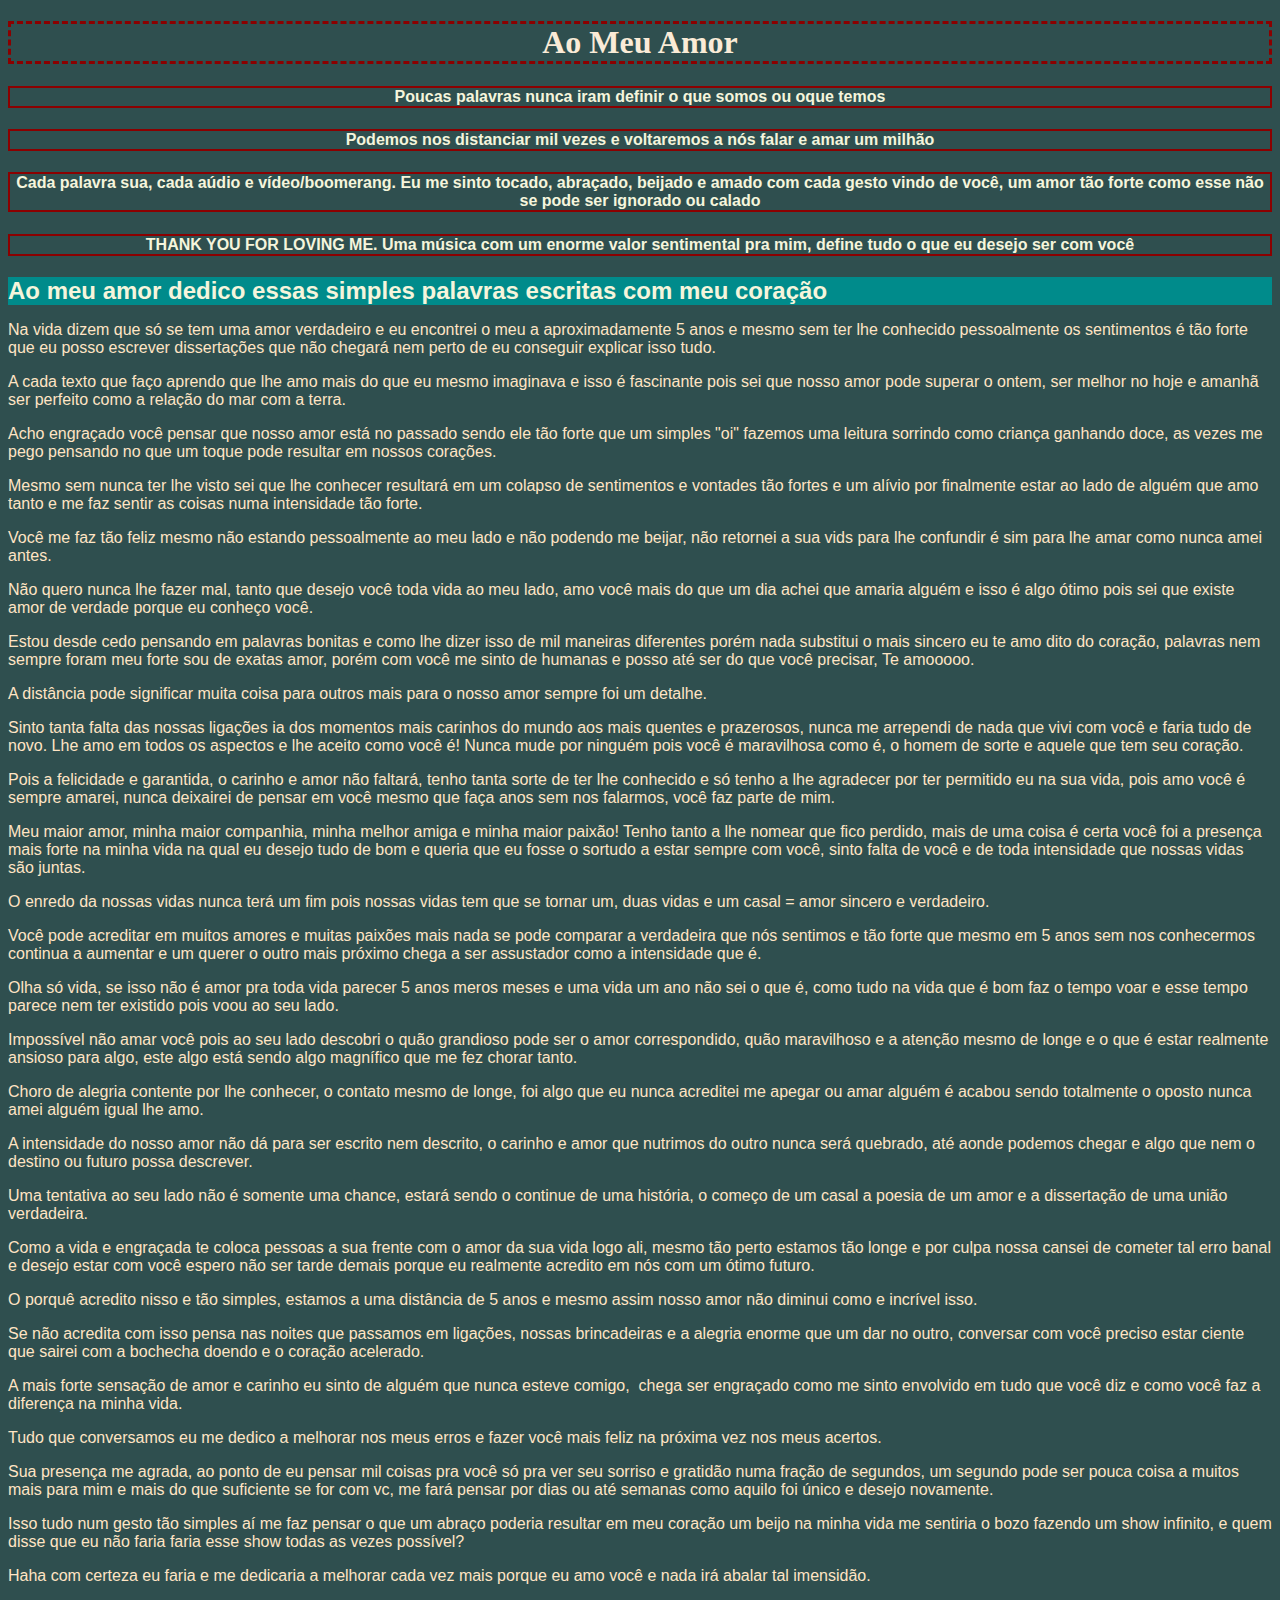
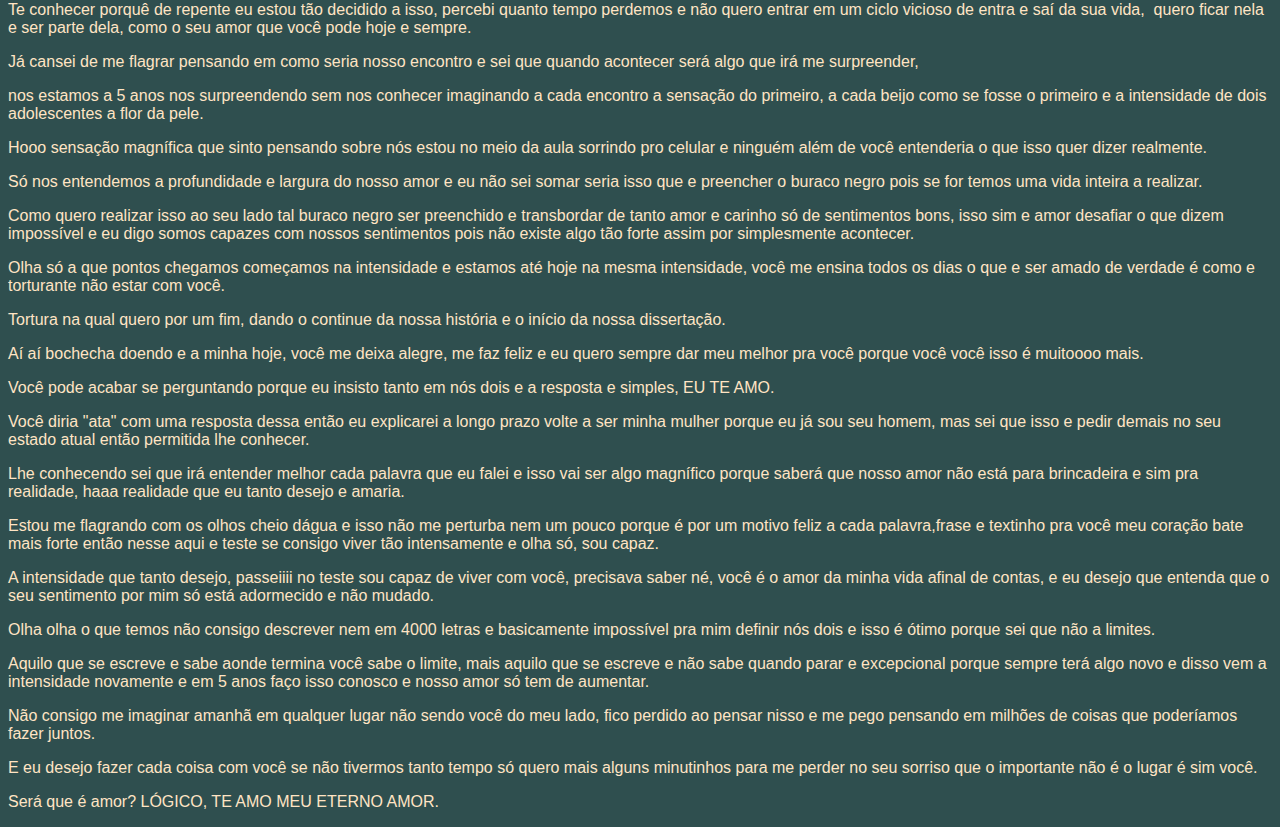
<file: index.html>
<!DOCTYPE html>
<html lang="pt">
    <head>
        <title> Mariana </title>
        <link type="text/css" rel="stylesheet" href="css.css">
    </head>
    <body>
            <h1 class="borda" style="text-align: center"> Ao Meu Amor </h1>
    
        <h4 class="bordagrossa" style="text-align: center"><b> Poucas palavras nunca iram definir o que somos ou oque temos </b></h4>
        <h4 class = "bordagrossa" style = "text-align: center" > Podemos nos distanciar mil vezes e voltaremos a nós falar e amar um milhão </h4>
        <h4 class="bordagrossa" style="text-align: center"> Cada palavra sua, cada aúdio e vídeo/boomerang. Eu me sinto tocado, abraçado, beijado e amado com cada gesto vindo de você, um amor tão forte como esse não se pode ser ignorado ou calado </h4>
        <h4 class="bordagrossa" style="text-align: center"> THANK YOU FOR LOVING ME. Uma música com um enorme valor sentimental pra mim, define tudo o que eu desejo ser com você</h4>
        
        <h2 class="fundo">Ao meu amor dedico essas simples palavras escritas com meu coração </h2>
<p>Na vida dizem que só se tem uma amor verdadeiro e eu encontrei o meu a aproximadamente 5 anos e mesmo sem ter lhe conhecido pessoalmente os sentimentos é tão forte que eu posso escrever dissertações que não chegará nem perto de eu conseguir explicar isso tudo.</p>
<p>     A cada texto que faço aprendo que lhe amo mais do que eu mesmo imaginava e isso é fascinante pois sei que nosso amor pode superar o ontem, ser melhor no hoje e amanhã ser perfeito como a relação do mar com a terra.</p>
        <p> Acho engraçado você pensar que nosso amor está no passado sendo ele tão forte que  um simples "oi" fazemos uma leitura sorrindo como criança ganhando doce, as vezes me pego pensando no que um toque pode resultar em nossos corações.</p>
        <p> Mesmo sem nunca ter lhe visto sei que lhe conhecer resultará em um colapso de sentimentos e vontades tão fortes e um alívio por finalmente estar ao lado de alguém que amo tanto e me faz sentir as coisas numa intensidade tão forte.</p>
        <p> Você me faz tão feliz mesmo não estando pessoalmente ao meu lado e não podendo me beijar, não retornei a sua vids para lhe confundir é sim para lhe amar como nunca amei antes.</p>
        <p> Não quero nunca lhe fazer mal, tanto que desejo você toda vida ao meu lado, amo você mais do que um dia achei que amaria alguém e isso é algo ótimo pois sei que existe amor de verdade porque eu conheço você.</p>
        <p> Estou desde cedo pensando em palavras bonitas e como lhe dizer isso de mil maneiras diferentes porém nada substitui o mais sincero eu te amo dito do coração, palavras nem sempre foram meu forte sou de exatas amor, porém com você me sinto de humanas e posso até ser do que você precisar, Te amooooo. </p>
        <p> A distância pode significar muita coisa para outros mais para o nosso amor sempre foi um detalhe. </p>
        <p> Sinto tanta falta das nossas ligações ia dos momentos mais carinhos do mundo aos mais quentes e prazerosos, nunca me arrependi de nada que vivi com você e faria tudo de novo. Lhe amo em todos os aspectos e lhe aceito como você é! Nunca mude por ninguém pois você é maravilhosa como é, o homem de sorte e aquele que tem seu coração.</p>
        <p>Pois a felicidade e garantida, o carinho e amor não faltará, tenho tanta sorte de ter lhe conhecido e só tenho a lhe agradecer por ter permitido eu na sua vida, pois amo você é sempre amarei, nunca deixairei de pensar em você mesmo que faça anos sem nos falarmos, você faz parte de mim.</p>
        <p> Meu maior amor, minha maior companhia, minha melhor amiga e minha maior paixão! Tenho tanto a lhe nomear que fico perdido, mais de uma coisa é certa você foi a presença mais forte na minha vida na qual eu desejo tudo de bom e queria que eu fosse o sortudo a estar sempre com você, sinto falta de você e de toda intensidade que nossas vidas são juntas.</p>
        <p> O enredo da nossas vidas nunca terá um fim pois nossas vidas tem que se tornar um, duas vidas e um casal = amor sincero e verdadeiro.</p>
        <p> Você pode acreditar em muitos amores e muitas paixões mais nada se pode comparar a verdadeira que nós sentimos e tão forte que mesmo em 5 anos sem nos conhecermos continua a aumentar e um querer o outro mais próximo chega a ser assustador como a intensidade que é.</p>
        <p>Olha só vida, se isso não é amor pra toda vida parecer 5 anos meros meses e uma vida um ano não sei o que é, como tudo na vida que é bom faz o tempo voar e esse tempo parece nem ter existido pois voou ao seu lado.</p>
        <p> Impossível não amar você pois ao seu lado descobri o quão grandioso pode ser o amor correspondido, quão maravilhoso e a atenção mesmo de longe e o que é estar realmente ansioso para algo, este algo está sendo algo magnífico que me fez chorar tanto. </p>

<p> Choro de alegria contente por lhe conhecer, o contato mesmo de longe, foi algo que eu nunca acreditei me apegar ou amar alguém é acabou sendo totalmente o oposto nunca amei alguém igual lhe amo. </p>
<p> A intensidade do nosso amor não dá para ser escrito nem descrito, o carinho e amor que nutrimos do outro nunca será quebrado, até aonde podemos chegar e algo que nem o destino ou futuro possa descrever. </p>
<p> Uma tentativa ao seu lado não é somente uma chance, estará sendo o continue de uma história, o começo de um casal a poesia de um amor e a dissertação de uma união verdadeira. </p>
<p> Como a vida e engraçada te coloca pessoas a sua frente com o amor da sua vida logo ali, mesmo tão perto estamos tão longe e por culpa nossa cansei de cometer tal erro banal e desejo estar com você espero não ser tarde demais porque eu realmente acredito em nós com um ótimo futuro. </p>
<p> O porquê acredito nisso e tão simples, estamos a uma distância de 5 anos e mesmo assim nosso amor não diminui como e incrível isso. </p>
<p> Se não acredita com isso pensa nas noites que passamos em ligações, nossas brincadeiras e a alegria enorme que um dar no outro, conversar com você preciso estar ciente que sairei com a bochecha doendo e o coração acelerado.</p>
<p>A mais forte sensação de amor e carinho eu sinto de alguém que nunca esteve comigo,  chega ser engraçado como me sinto envolvido em tudo que você diz e como você faz a diferença na minha vida. </p>
<p> Tudo que conversamos eu me dedico a melhorar nos meus erros e fazer você mais feliz na próxima vez nos meus acertos. </p>
<p> Sua presença me agrada, ao ponto de eu pensar mil coisas pra você só pra ver seu sorriso e gratidão numa fração de segundos, um segundo pode ser pouca coisa a muitos mais para mim e mais do que suficiente se for com vc, me fará pensar por dias ou até semanas como aquilo foi único e desejo novamente. </p>
<p> Isso tudo num gesto tão simples aí me faz pensar o que um abraço poderia resultar em meu coração um beijo na minha vida me sentiria o bozo fazendo um show infinito, e quem disse que eu não faria faria esse show todas as vezes possível? </p>
<p> Haha com certeza eu faria e me dedicaria a melhorar cada vez mais porque eu amo você e nada irá abalar tal imensidão. </p>

<p> Te conhecer porquê de repente eu estou tão decidido a isso, percebi quanto tempo perdemos e não quero entrar em um ciclo vicioso de entra e saí da sua vida,  quero ficar nela e ser parte dela, como o seu amor que você pode hoje e sempre. </p>

<p>Já cansei de me flagrar pensando em como seria nosso encontro e sei que quando acontecer será algo que irá me surpreender, </p>
<p> nos estamos a 5 anos nos surpreendendo sem nos conhecer imaginando a cada encontro a sensação do primeiro, a cada beijo como se fosse o primeiro e a intensidade de dois adolescentes a flor da pele. </p>
<p>Hooo sensação magnífica que sinto pensando sobre nós estou no meio da aula sorrindo pro celular e ninguém além de você entenderia o que isso quer dizer realmente. </p>
<p> Só nos entendemos a profundidade e largura do nosso amor e eu não sei somar seria isso que e preencher o buraco negro pois se for temos uma vida inteira a realizar. </p>

<p>Como quero realizar isso ao seu lado tal buraco negro ser preenchido e transbordar de tanto amor e carinho só de sentimentos bons, isso sim e amor desafiar o que dizem impossível e eu digo somos capazes com nossos sentimentos pois não existe algo tão forte assim por simplesmente acontecer. </p>
<p>Olha só a que pontos chegamos começamos na intensidade e estamos até hoje na mesma intensidade, você me ensina todos os dias o que e ser amado de verdade é como e torturante não estar com você. </p>
<p>Tortura na qual quero por um fim, dando o continue da nossa história e o início da nossa dissertação. </p>

<p>Aí aí bochecha doendo e a minha hoje, você me deixa alegre, me faz feliz e eu quero sempre dar meu melhor pra você porque você você isso é muitoooo mais. </p>
<p>Você pode acabar se perguntando porque eu insisto tanto em nós dois e a resposta e simples, EU TE AMO. </p>

<p>Você diria "ata" com uma resposta dessa então eu explicarei a longo prazo volte a ser minha mulher porque eu já sou seu homem, mas sei que isso e pedir demais no seu estado atual então permitida lhe conhecer. </p>
<p>Lhe conhecendo sei que irá entender melhor cada palavra que eu falei e isso vai ser algo magnífico porque saberá que nosso amor não está para brincadeira e sim pra realidade, haaa realidade que eu tanto desejo e amaria. </p>
<p>Estou me flagrando com os olhos cheio dágua e isso não me perturba nem um pouco porque é por um motivo feliz a cada palavra,frase e textinho pra você meu coração bate mais forte então nesse aqui e teste se consigo viver tão intensamente e olha só, sou capaz.</p>
<p>A intensidade que tanto desejo, passeiiii no teste sou capaz de viver com você, precisava saber né, você é o amor da minha vida afinal de contas, e eu desejo que entenda que o seu sentimento por mim só está adormecido e não mudado.</p>
<p>Olha olha o que temos não consigo descrever nem em 4000 letras e basicamente impossível pra mim definir nós dois e isso é ótimo porque sei que não a limites. </p>
<p>Aquilo que se escreve e sabe aonde termina você sabe o limite, mais aquilo que se escreve e não sabe quando parar e excepcional porque sempre terá algo novo e disso vem a intensidade novamente e em 5 anos faço isso conosco e nosso amor só tem de aumentar. </p>
<p>Não consigo me imaginar amanhã em qualquer lugar não sendo você do meu lado, fico perdido ao pensar nisso e me pego pensando em milhões de coisas que poderíamos fazer juntos. </p>
<p>E eu desejo fazer cada coisa com você se não tivermos tanto tempo só quero mais alguns minutinhos para me perder no seu sorriso que o importante não é o lugar é sim você. </p>
<p> Será que é amor? LÓGICO, TE AMO MEU ETERNO AMOR.  </p>
</body>
</html>
</file>
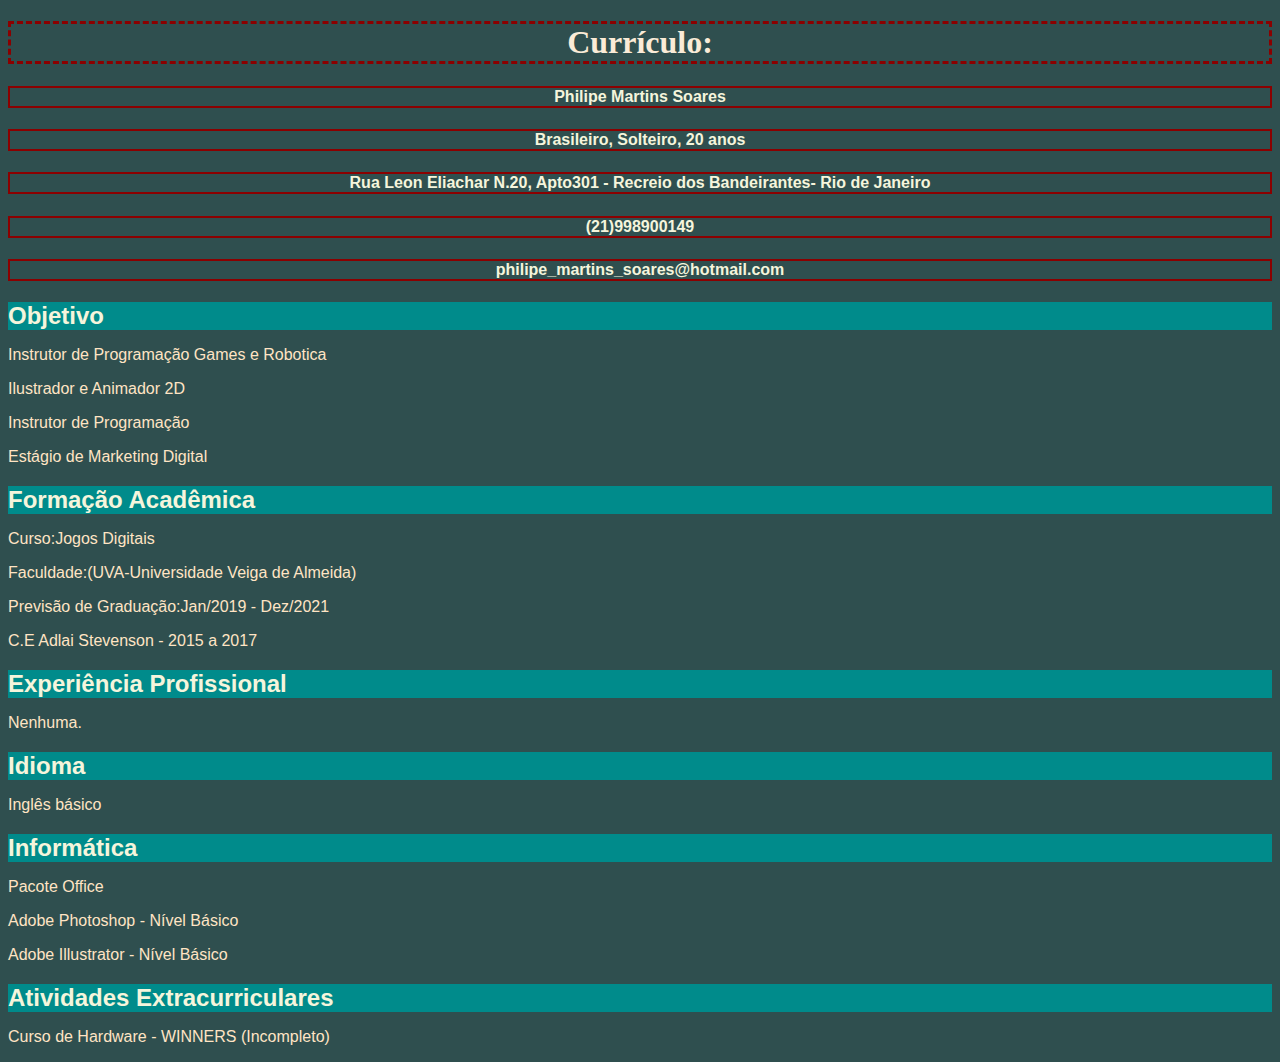
<file: Currículo.html>
<!DOCTYPE html>
<html lang="pt">
    <head>
    <title>Currículo</title>
        <link type="text/css" rel="stylesheet" href="css.css">
    </head>
    <body>
    <h1 class="borda" style="text-align: center"> Currículo:</h1>
    
        <h4 class="bordagrossa" style="text-align: center"><b>Philipe Martins Soares</b></h4>
        <h4 class="bordagrossa" style="text-align: center">Brasileiro, Solteiro, 20 anos</h4>
        <h4 class="bordagrossa" style="text-align: center">Rua Leon Eliachar N.20, Apto301 - Recreio dos Bandeirantes- Rio de Janeiro</h4>
        <h4 class="bordagrossa" style="text-align: center">(21)998900149</h4>
        <h4 class="bordagrossa" style="text-align: center">philipe_martins_soares@hotmail.com</h4>
        
        <h2 class="fundo">Objetivo</h2>
<p>Instrutor de Programação Games e Robotica</p>
<p>Ilustrador e Animador 2D</p>
<p>Instrutor de Programação</p>
<p>Estágio de Marketing Digital</p>
        
                <h2 class="fundo">Formação Acadêmica</h2>
        <p>Curso:Jogos Digitais</p>
        <p>Faculdade:(UVA-Universidade Veiga de Almeida)</p>
        <p>Previsão de Graduação:Jan/2019 - Dez/2021</p>
<p>C.E Adlai Stevenson - 2015 a 2017</p>
        
        <h2 class="fundo">Experiência Profissional</h2>
        <p>Nenhuma.</p>
        
        <h2 class="fundo">Idioma</h2>
        <p>Inglês básico</p>
        
        <h2 class="fundo">Informática</h2>
        <p>Pacote Office</p>
        <p>Adobe Photoshop - Nível Básico</p>
        <p>Adobe Illustrator - Nível Básico</p>

<h2 class="fundo">Atividades Extracurriculares</h2>        
        <p>Curso de Hardware - WINNERS (Incompleto)</p>
        
</body>
</html>
</file>
<file: css.css>
h1{color:antiquewhite; font-family: fantasy;}

h2{color:beige; margin-bottom: auto}

h4{color:beige;}

p{color:bisque;}

body{font-family: sans-serif; background-color: darkslategrey;}

.fundo{background-color: darkcyan}

.bordagrossa{border: 2px solid darkred}

.borda{border: 3px dashed darkred}
</file>
